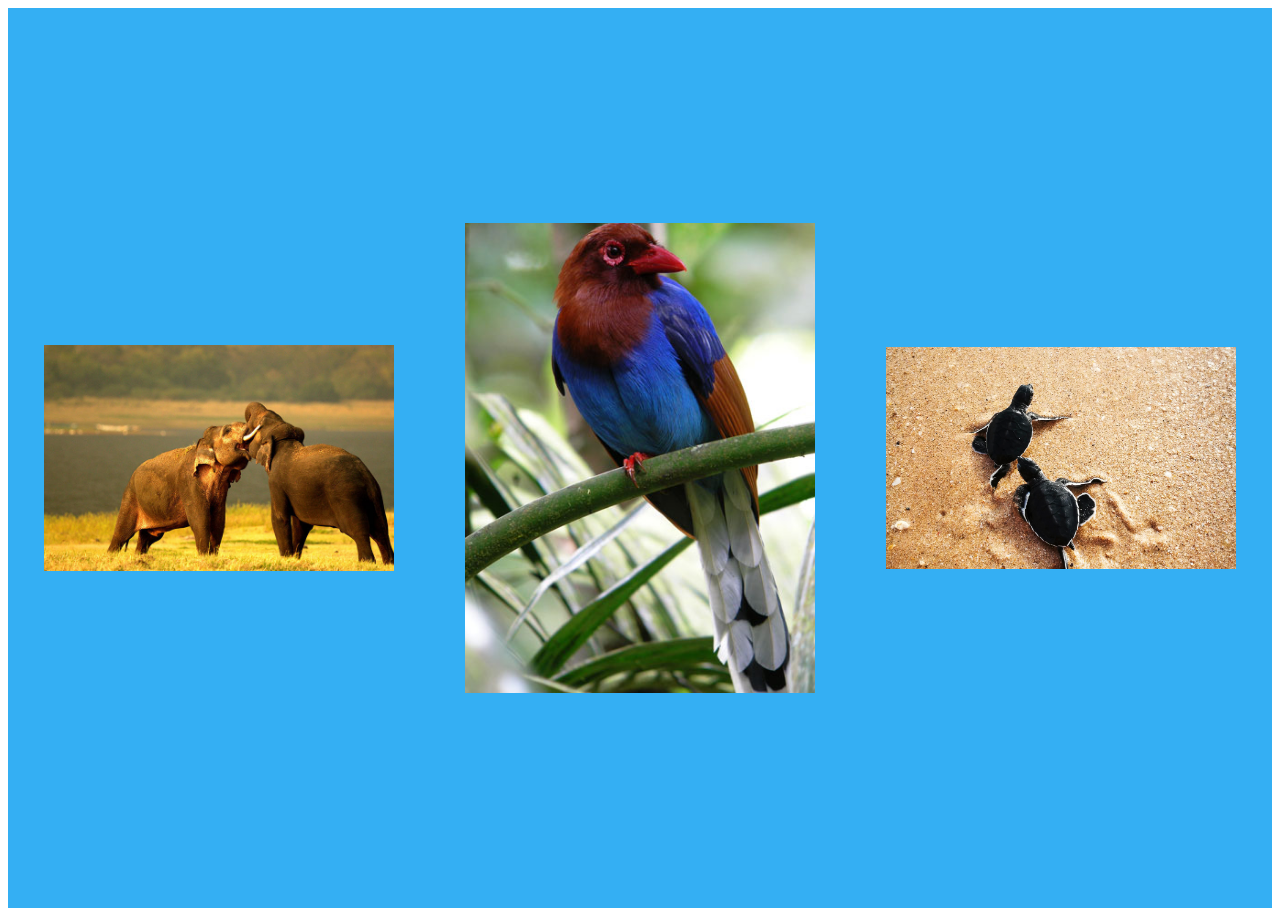
<file: trial.html>
<!DOCTYPE html>
<html>
<head>
<meta charset="utf-8">
<meta name="viewport" content="initial-scale=1.0, maximum-scale=1.0, user-scalable=1">
<title>Home</title>
<link rel="stylesheet" type="text/css" href="trial.css">
</head>
<body>
<section class="cards-container">
<div class="ui-card">
	<img src="WILDLIFE SANTUARIES.jpg">
	<div class="description">
		<h3>Mountain Morning</h3>
		<p>Lorem ipsum dolor sit amet, consectetur adipisicing elit, sed do eiusmod.</p>
		<a href="#">Read More</a>
	</div>
</div>
<div class="ui-card">
	<img src="BIRDS PF SRILANKA.jpg">
	<div class="description">
		<h3>Mountain Morning</h3>
		<p>Lorem ipsum dolor sit amet, consectetur adipisicing elit, sed do eiusmod.</p>
		<a href="#">Read More</a>
	</div>
</div>
<div class="ui-card">
	<img src="MARINELIFE.jpeg">
	<div class="description">
		<h3>Mountain Morning</h3>
		<p>Lorem ipsum dolor sit amet, consectetur adipisicing elit, sed do eiusmod.</p>
		<a href="#">Read More</a>
	</div>
</div>
</section>

</body>
</html>
</file>
<file: trial.css>
.cards-container{
	font-family: arial;
	font-size: 16px;
	margin:0;
	background: #34aff3;
	display: flex;
	align-items: center;
	justify-content: space-around;
	min-height: 100vh;
}
img{
	max-width: 100%;
}
.ui-card{
	width: 350px;
	position: relative;
	overflow: hidden;
	transition: all 0.3s ease-out;
	background:radial-gradient(#111 50%, #000 100%);
}

.ui-card img{
	transform: scale(1.3);
	transition: all 0.3s ease-out;
}
.ui-card:hover img{
	transform: scale(1.1) translateY(-20px); 
	opacity: 0.3
}
.ui-card .description{
	position: absolute;
	bottom: 0;
	left: 0;
	padding: 15px;
	width: 100%;
	text-align: center;
	color: #fff;
	font-size: 18px;
}
.ui-card .description h3{
	font-weight: 700;
	font-size: 32px;
	margin: 0 0 20px;
	transform: translateY(30px);
	opacity: 0;
	transition: all 0.3s ease-out;

}
.ui-card .description p{
	transform: translateY(30px);
	opacity: 0;
	transition: all 0.3s ease-out 0.2s;
}
.ui-card .description a{
	color: #fff;
	background:#34aff3;
	display: inline-block;
	padding: 10px 25px;
	border-radius: 5px;
	text-decoration: none;
	transform: translateY(30px);
	opacity: 0;
	transition: all 0.3s ease-out 0.4s;
}
.ui-card .description a:hover{
	background:#0a83c5;
}
.ui-card:hover .description h3{
	opacity: 1;
	transform: translateY(0px);
}
.ui-card:hover .description p{
	opacity: 1;
	transform: translateY(0px);
}
.ui-card:hover .description a{
	opacity: 1;
	transform: translateY(0px);
}
</file>
